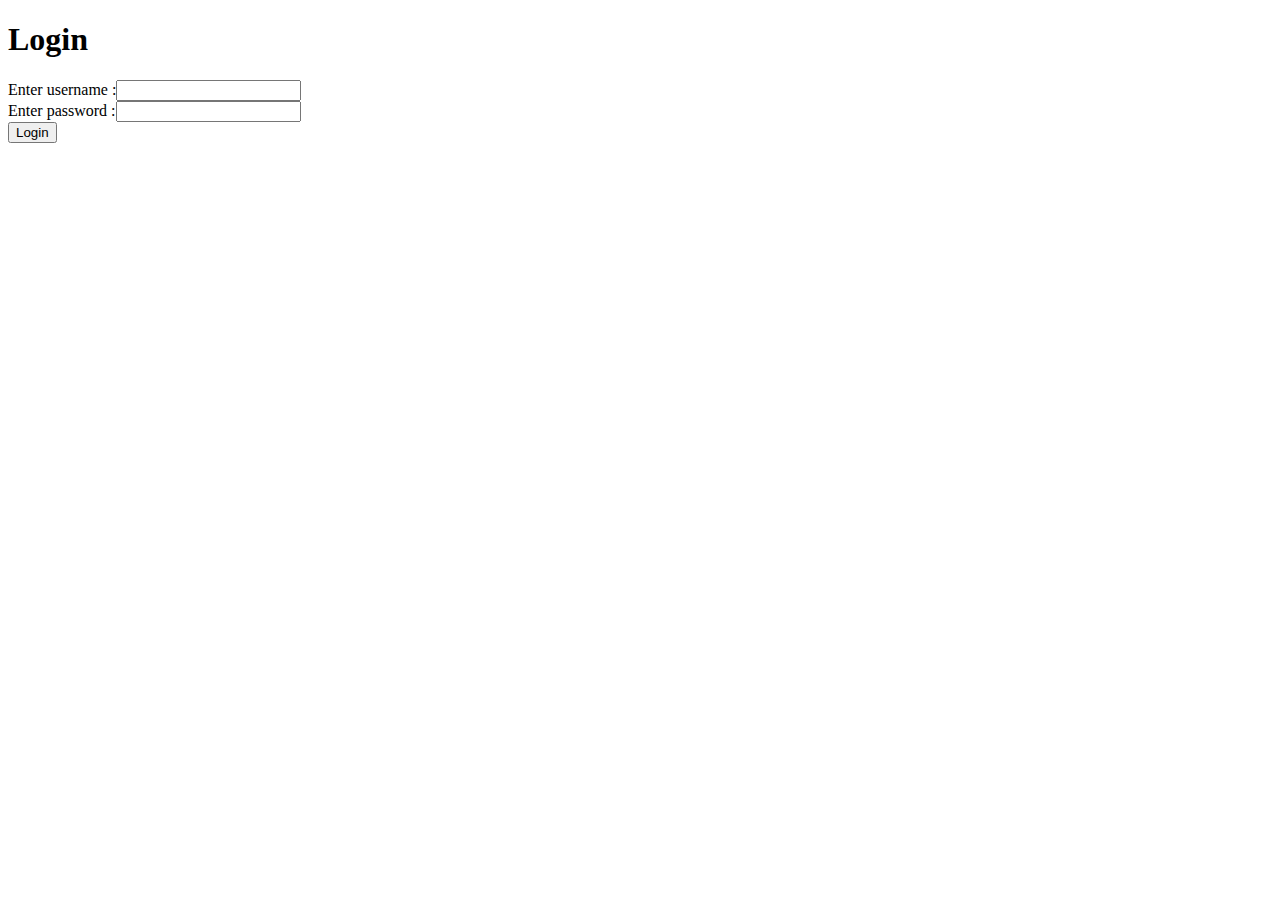
<file: WebContent/index.html>
<!DOCTYPE html>
<html>
<head>
<meta charset="ISO-8859-1">
<title>Insert title here</title>
<script src='https://www.google.com/recaptcha/api.js'></script>
</head>
<body>
<H1>Login </H1>
<form action="LoginServlet" method="post">
Enter username :<input type="text" name="username"> <br>
Enter password :<input type="password" name="password"><br>
<div class="g-recaptcha" data-sitekey="6LcwAB8TAAAAAAHzyns-86BO0IaBexM2nbwm9s2k"></div>

<input type="submit" value="Login">
</form>
</body>
</html>
</file>
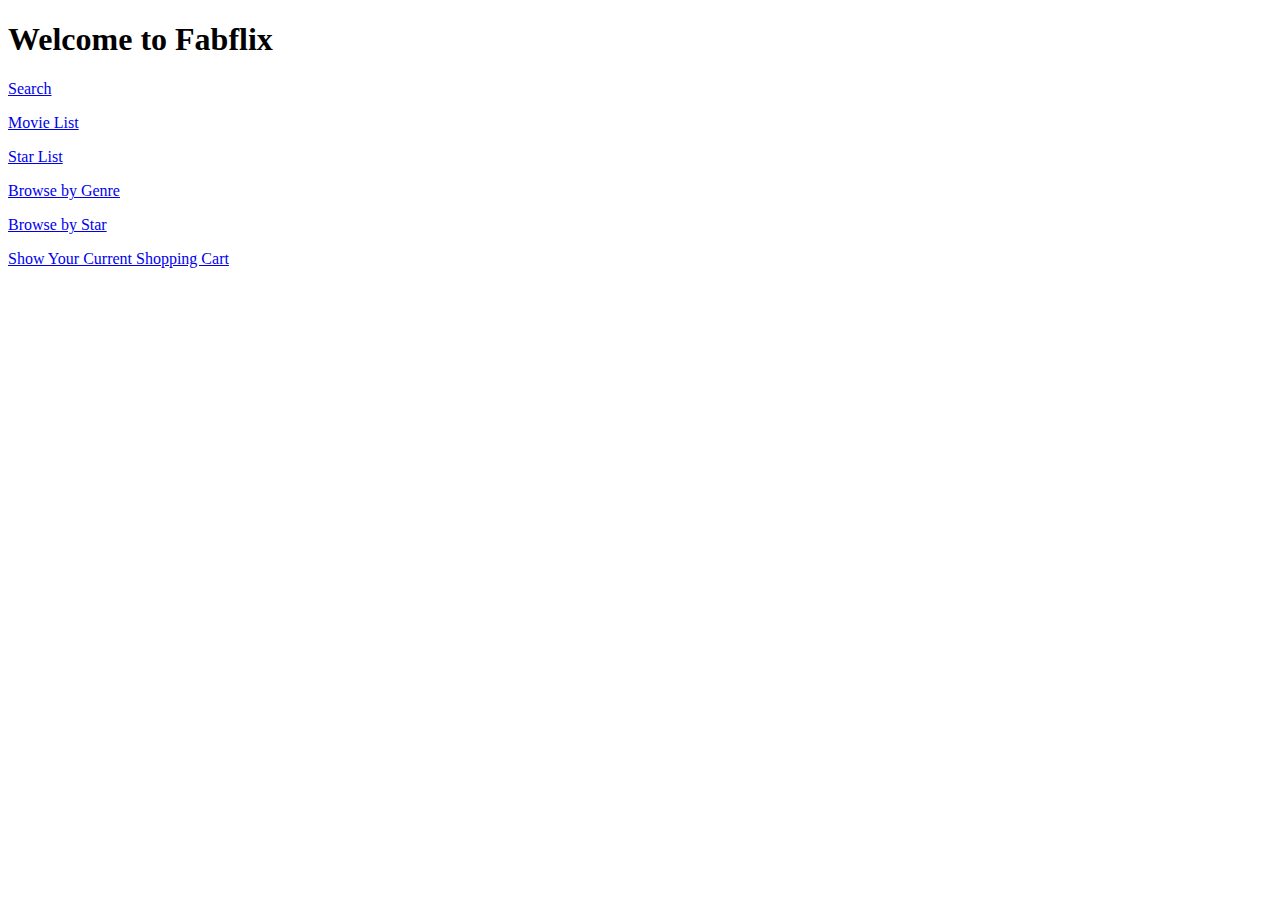
<file: WebContent/mainpage.html>
<!DOCTYPE html>
<html>
<head>
<meta charset="ISO-8859-1">
<title>Fabflix</title>
</head>
<body>
<H1>Welcome to Fabflix</H1>
<form>
<a href="search.jsp">Search</a>
<p><a href="movielist.jsp">Movie List</a></p>
<p><a href="starlist.jsp">Star List</a></p>
<p><a href="Genre.jsp">Browse by Genre</a></p>
<p><a href="searchstar.jsp">Browse by Star</a></p>
<p><a href="DisplayShoppingCart.jsp">Show Your Current Shopping Cart</a></p>
</form>
</body>
</html>
</file>
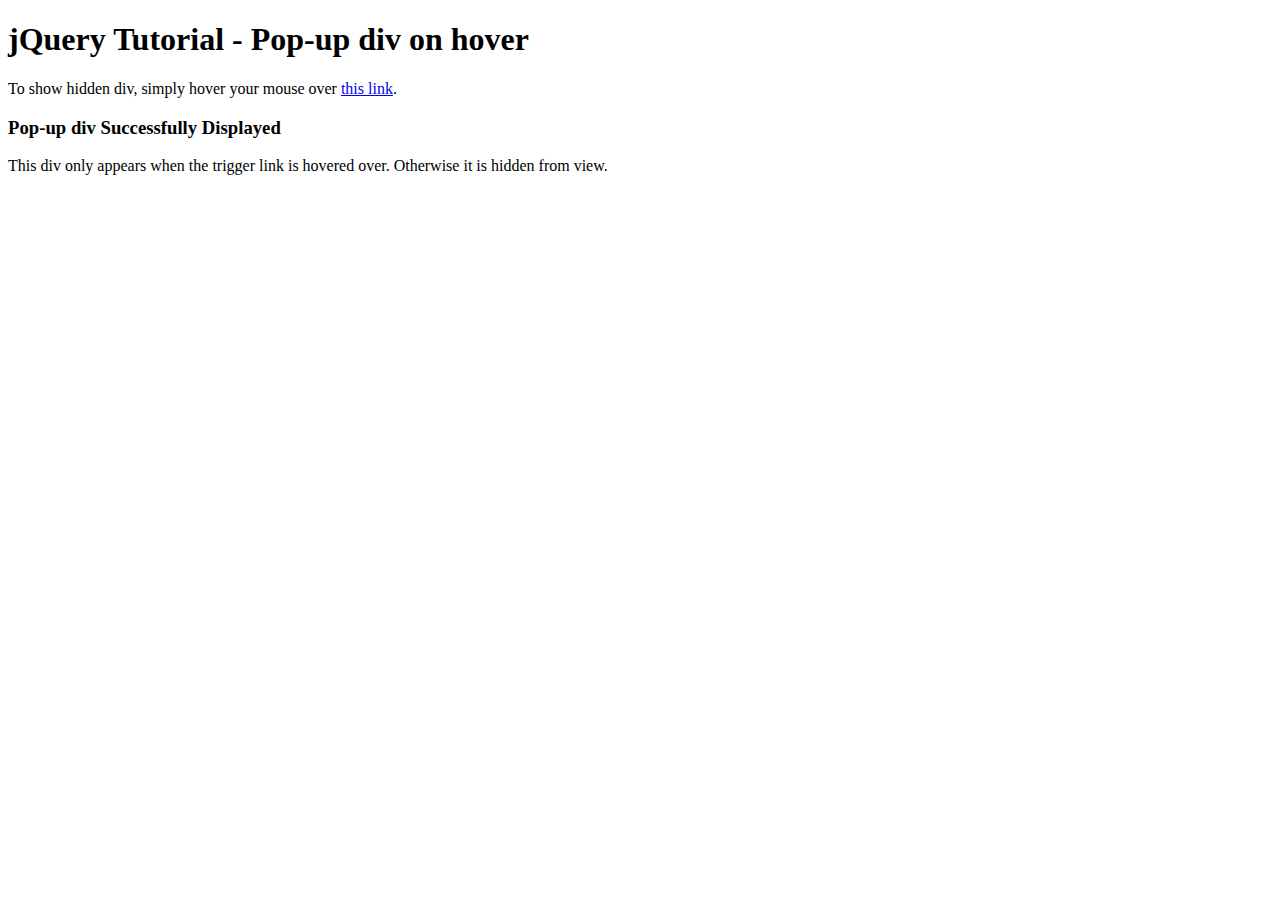
<file: WebContent/popupExample.html>
<!DOCTYPE html>
<html lang="en">
  <head>
    <meta charset="utf-8" />
    <title>jQuery Tutorial - Pop-up div on hover</title>
  </head>
  <body>
  <div id="container">
    <h1>jQuery Tutorial - Pop-up div on hover</h1>
    <p>
      To show hidden div, simply hover your mouse over
      <a href="#" id="trigger">this link</a>.
    </p>

    <!-- HIDDEN / POP-UP DIV -->
    <div id="pop-up">
      <h3>Pop-up div Successfully Displayed</h3>
      <p>
        This div only appears when the trigger link is hovered over.
        Otherwise it is hidden from view.
      </p>
    </div>

  </div>
</body>
</html>
</file>
